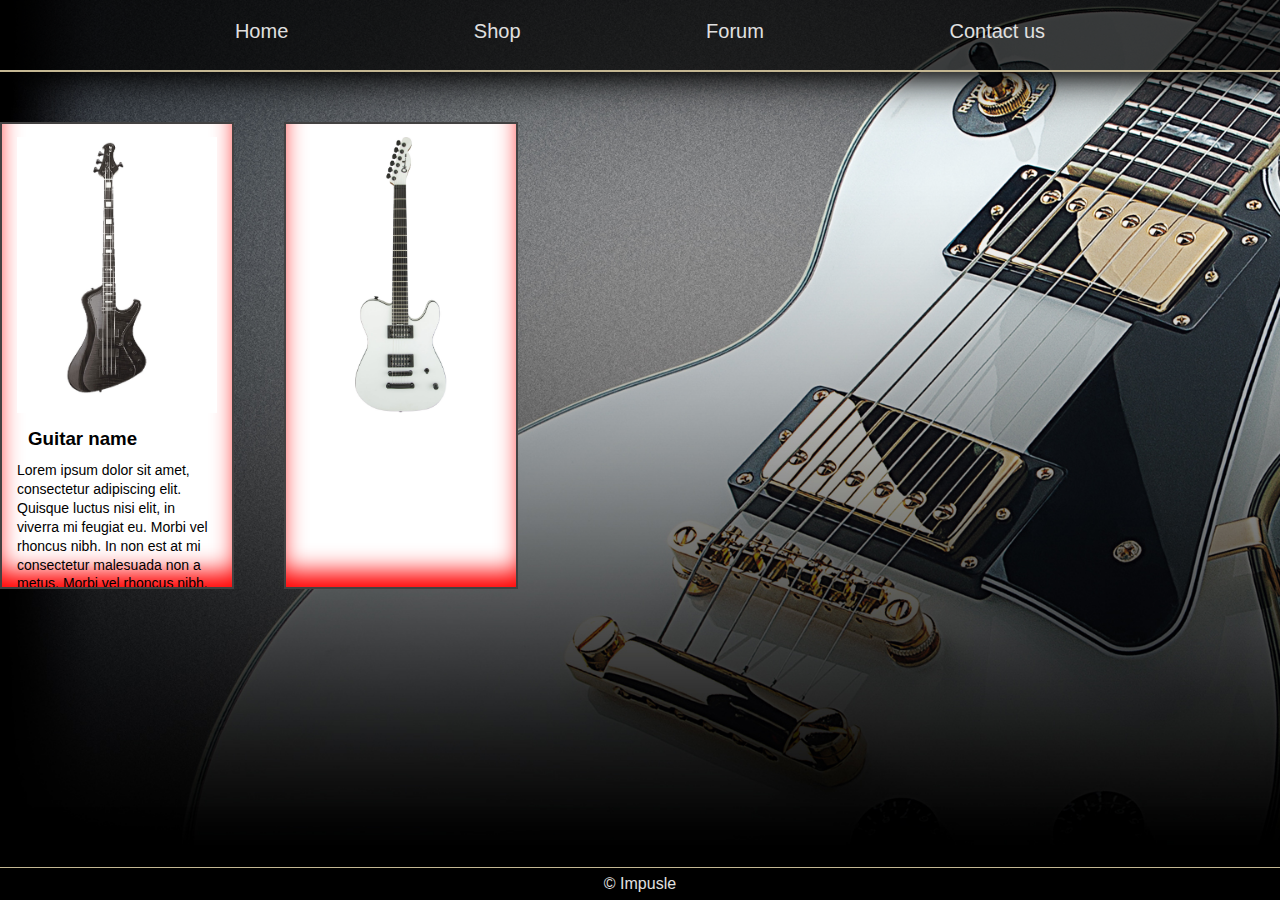
<file: shop.html>
<!DOCTYPE html>
<html lang="en">
<head>
  <meta charset="UTF-8">
  <meta name="viewport" content="width=device-width, initial-scale=1.0">
  <meta http-equiv="X-UA-Compatible" content="ie=edge">
  <link rel="stylesheet" href="css/style.css">
  <title>Impusle | Shop</title>
</head>
<body>

  <header>
    <ul>
      <li><a href="index.html">Home</a></li>
      <li><a href="#">Shop</a></li>
      <li><a href="#">Forum</a></li>
      <li><a href="#">Contact us</a></li>
    </ul>
  </header>

<section class="container">


  <div class="case">

    <div class="imgproduct">
      <img src="image\Products\bass1.JPG">
    </div>

    <div class="description">
      <h3>Guitar name</h3>
      <p>Lorem ipsum dolor sit amet, consectetur adipiscing elit. Quisque luctus nisi elit, in viverra mi feugiat eu. Morbi vel rhoncus nibh. In non est at mi consectetur malesuada non a metus. Morbi vel rhoncus nibh. In non est at mi consectetur malesuada non a metus. Morbi vel rhoncus nibh. In non est at mi consectetur malesuada non a metus.</p>
    </div>

  </div>



  <div class="case">

    <div class="imgproduct">
      <img src="image\Products\charvel1.JPG">
    </div>

  </div>


</section>




  <footer>
    <p>&copy; Impusle</p>
  </footer>

</body>
</html>
</file>
<file: css/style.css>
html {
  height: 100%;
}
body {
  margin: 0;
  padding: 0;
  font-family: sans-serif;
  background-image: url("../image/bg/guitar.jpg");
  background-repeat: no-repeat;
  background-size: cover;
  overflow-x: hidden;
}


/* - - - - - - - - - - H E A D E R - - */
header {
  background-color: rgba(0, 0, 0, .75);
  height: 70px;
  border-bottom: 2px solid #c4b793;
  box-shadow: 0 0 30px black, 0 0 50px black;
}
header ul {
  list-style: none;
  text-align: center;
  font-size: 20px;
  margin-top: 0;
  padding: 20px;
}
header ul li {
  display: inline;
  margin-left: 90px;
  margin-right: 90px;
}
header ul li a {
  text-decoration: none;
  color: #e0e0e0;
  transition: all 1s;
  -moz-transition: all 1s;
  -o-transition: all 1s;
  -webkit-transition: all 1s;
}
header ul li a:hover {
  color: #c4b793;
  transition: all 1s;
  -moz-transition: all 1s;
  -o-transition: all 1s;
  -webkit-transition: all 1s;
}


/* - - - - - - - - - - F O O T E R - - */
footer {
  position: absolute;
  bottom: 0;
  width: 100%;
  text-align:center;
  border-top: 1px solid #c4b793;
  background-color: rgba(0, 0, 0, .4);
  box-shadow: 0 0 50px black;
  z-index: 9999;
}
footer p {
  color: #e0e0e0;
  margin: 7px;
}
h1, h2, h3, h4, h5, h6 {
  margin: 0;
  padding: 0;
}



/* ~~ S H O P ~~~~~~~~~~~~~~~~~~~~~~~~~~~~~~~~~~~~~~~~~~~~~~~~~~~~~~~~~~~~~~~~~~~~ */

.container {
  display: flex;
  max-width: 1331px;
  margin: auto;
}
.case {
  background-color: #fff;
  margin: 50px 50px 30px 0px;
  min-width: 230px;
  max-width: 342px;
  max-height: 463px;
  display: flex;
  flex-direction: column;
  align-items: center;
  border: 2px solid #424141;
  box-shadow: 0 0 15px #424141;
  overflow: hidden;


  box-shadow: inset 0 -20px 25px -5px red;
}
.imgproduct img {
  max-width: 200px;
  height: auto;
  max-height: 276px;
  margin: 13px;
  margin-bottom: 0;
}
.description h3 {
  margin: 11px
}
.description p {
  max-width: 200px;
  margin: 0;
  padding: 0;
  font-size: 14px;
  line-height: 135%;
  position: relative;
}
























































































/**/
</file>
